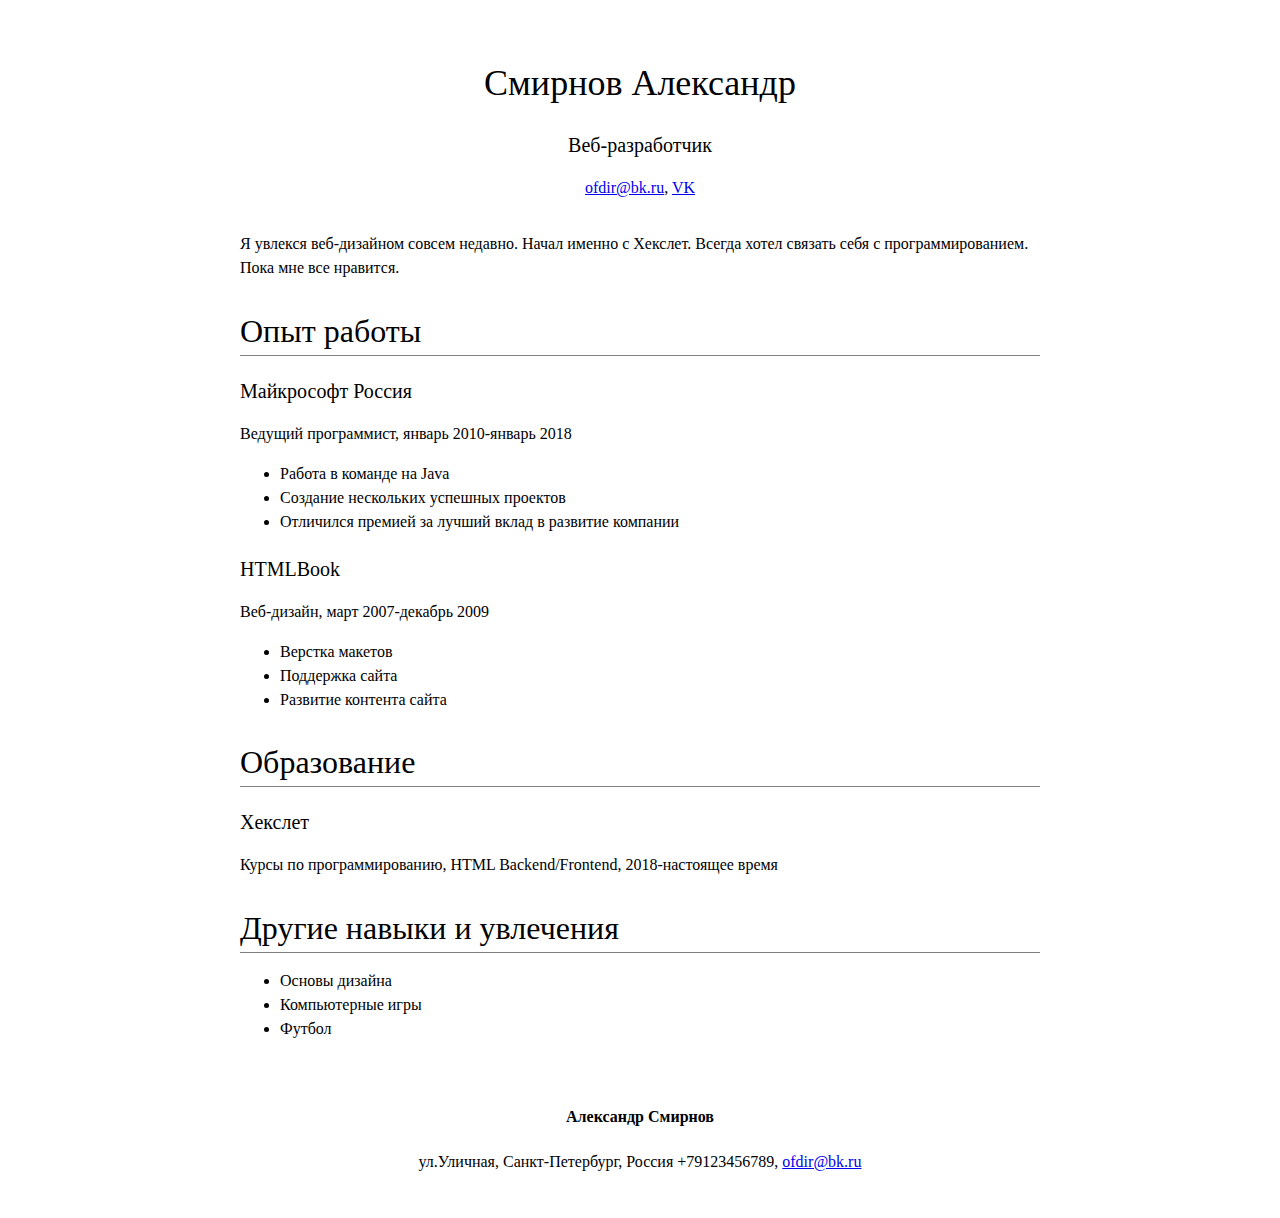
<file: резюме.html>
<!DOCTYPE html>
<html lang="ru">
  <head>
      <link rel="stylesheet" href="style.css">
      <title>Резюме</title>
      <meta charset="UTF-8">
  </head>
  <body>
      <div id="header">
          <h1>Смирнов Александр</h1>
          <h3>Веб-разработчик</h3>
          <p>
              <a href="mailto:ofdir@bk.ru">ofdir@bk.ru</a>, <a href="https://vk.com/feed">VK</a>
          </p>
      </div>
      <div id="main">
        <p>
            Я увлекся веб-дизайном совсем недавно. Начал именно с Хекслет.
            Всегда хотел связать себя с программированием. Пока мне все нравится.
        </p>
        <h2>Опыт работы</h2>
        <h3>Майкрософт Россия</h3>
        <p>Ведущий программист, январь 2010-январь 2018</p>
        <ul>
            <li>Работа в команде на Java</li>
            <li>Создание нескольких успешных проектов</li>
            <li>Отличился премией за лучший вклад в развитие компании</li>
        </ul>
        <h3>HTMLBook</h3>
        <p>Веб-дизайн, март 2007-декабрь 2009</p>
        <ul>
            <li>Верстка макетов</li>
            <li>Поддержка сайта</li>
            <li>Развитие контента сайта</li>
        </ul>
        <h2>Образование</h2>
        <h3>Хекслет</h3>
        <p>
        Курсы по программированию, HTML Backend/Frontend, 2018-настоящее время
        </p>
        <h2>Другие навыки и увлечения</h2>
        <ul>
            <li>Основы дизайна</li>
            <li>Компьютерные игры</li>
            <li>Футбол</li>
        </ul>
      </div>
      <div id="footer">
        <h4>Александр Смирнов</h4>
        <p>
           ул.Уличная, Санкт-Петербург, Россия +79123456789,
           <a href="mailto:ofdir@bk.ru">ofdir@bk.ru</a>
        </p>
      </div>
  </body>
</html>
</file>
<file: style.css>
body {
    font-family: Georgia;
    font-size: 16px;
    margin: 0 auto; 
    max-width: 800px; 
    line-height: 1.5;
    padding-top: 32px;
    padding-bottom: 32px;
  }
#header {
    margin-bottom: 32px;
    text-align: center;
}
p {
    margin-bottom: 12px;
}
h1, h2, h3 {
    font-weight: 400;
}
h1 {
    font-size: 36px;
    margin-bottom: 0px;
}
h2 {
    font-size: 32px;
    border-bottom: 1px solid grey;
    margin-bottom: 8px;
}
h3 {
    font-size: 20px;
    margin-bottom: 0px;
}
#footer {
    margin-top: 64px;
    text-align: center;
}
</file>
